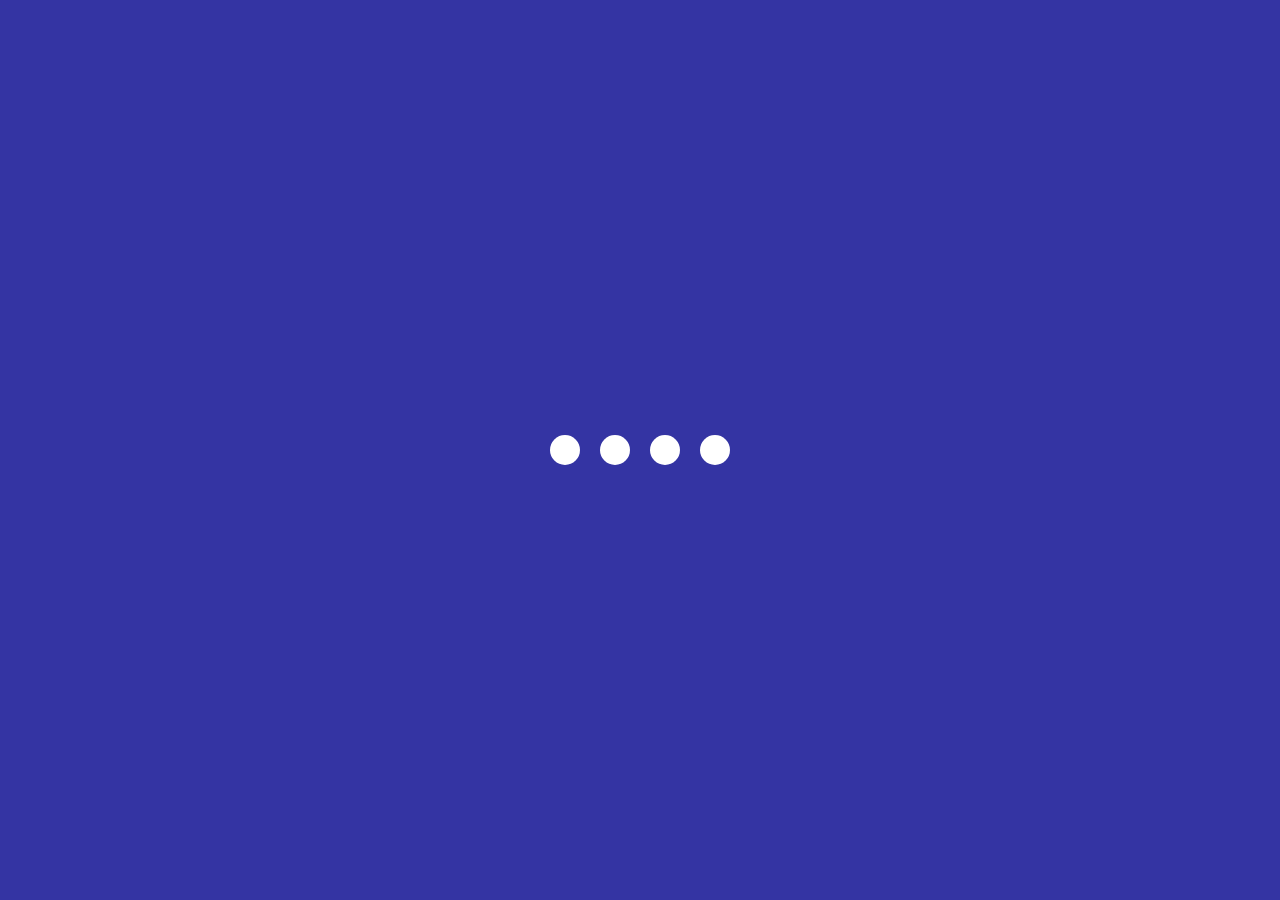
<file: 02. Creative Loading Animation/index.html>
<!DOCTYPE html>
<html lang="en">
<head>
    <meta charset="UTF-8">
    <meta name="viewport" content="width=device-width, initial-scale=1.0">
    <title>Creative Loading Animation</title>
    <link rel="stylesheet" href="styles.css">
</head>
<body>
    

    <section class="wrapper">
        <div class="loader">
            <div class="loading one"></div>
            <div class="loading two"></div>
            <div class="loading three"></div>
            <div class="loading four"></div>
        </div>     
    </section>


</body>
</html>
</file>
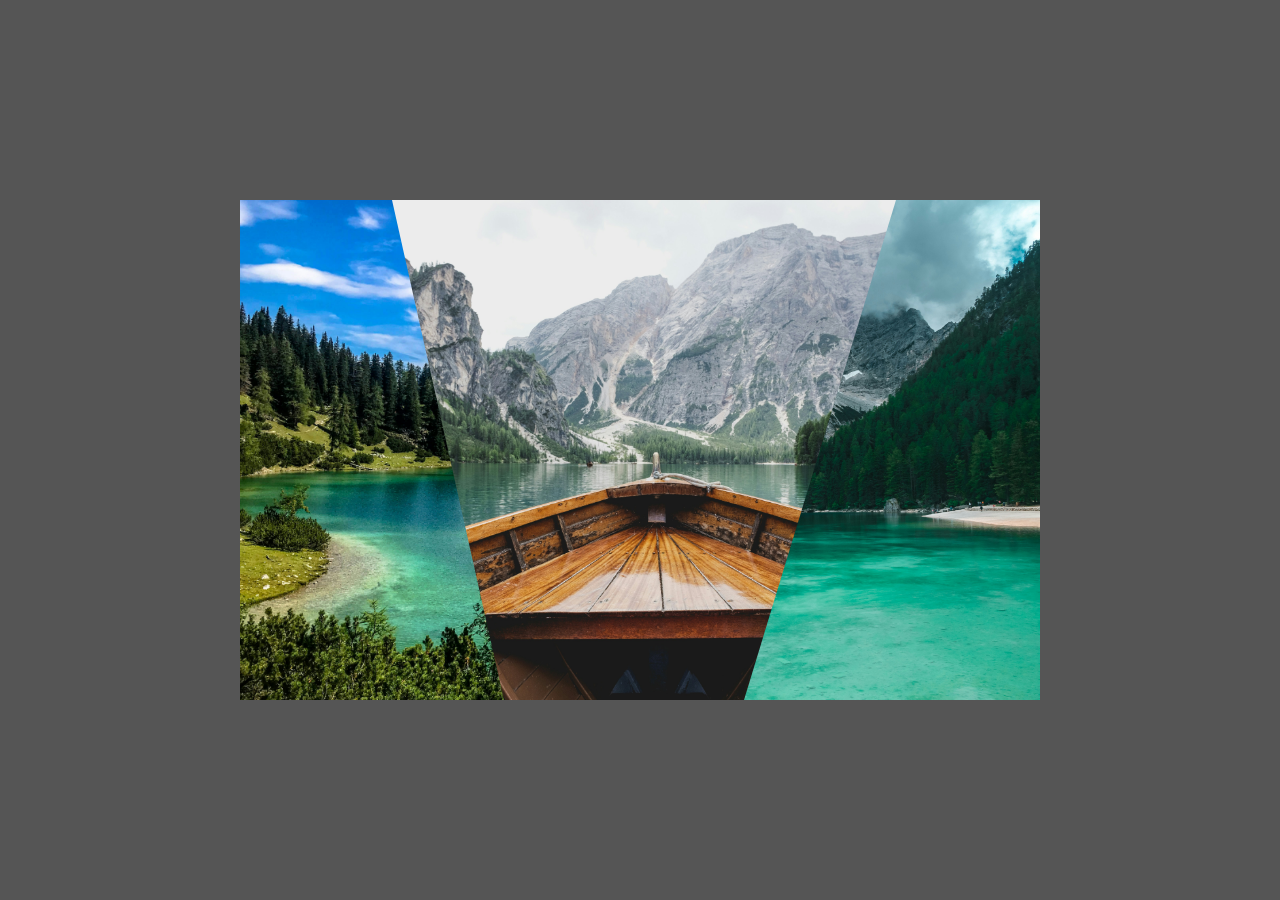
<file: 04. Creative Image Hover Effect/index.html>
<!DOCTYPE html>
<html lang="en">
<head>
    <meta charset="UTF-8">
    <meta name="viewport" content="width=device-width, initial-scale=1.0">
    <link rel="stylesheet" href="styles.css">
    <title>Creative Hover Effect</title>
</head>
<body>

    <section class="container">
        <div class="clip clip1"></div>
        <div class="clip clip2"></div>
        <div class="clip clip3"></div>
    </section>

</body>
</html>
</file>
<file: 02. Creative Loading Animation/styles.css>
*{
    margin: 0%;
    padding: 0%;
    box-sizing: border-box;
}

body{
    background-color: #00008bcb;
}

.wrapper{
    min-height: 100vh;
    width: 100%;
    display: flex;
    align-items: center;
    justify-content: center;
}

.wrapper .loader{
    display: flex;
    justify-content: space-evenly;
    padding: 0px 20px;
}

.loader .loading{
    background-color: #fff;
    width: 30px;
    height: 30px;
    border-radius: 50%;
    margin: 0px 10px;
    animation:  load 0.8s ease infinite;
}

.loader .loading.one{
    animation-delay: 0.3s;
}
.loader .loading.two{
    animation-delay: 0.4s;
}
.loader .loading.three{
    animation-delay: 0.5s;
}
.loader .loading.four{
    animation-delay: 0.6s;
}

@keyframes load{
    0%{
        width: 30px;
        height: 30px;
    }
    50%{
        width: 20px;
        height: 20px;
    }
}
</file>
<file: 04. Creative Image Hover Effect/styles.css>
*{
    margin: 0%;
    padding: 0;
    box-sizing: border-box;
}

body{
    height: 100vh;
    background-color: #555;
    display: flex;
    align-items: center;
    justify-content: center;
}


.container{
    position: relative;
    width: 800px;
    height: 500px;
    background-color: #222;
}

.clip{
    position: absolute;
    top: 0;
    left: 0;
    width: 100%;
    height: 100%;
    transition: all  0.5s;
}

.clip1{
    background: url(img/1.jpg);
    background-size: cover;
    background-position: center;
    clip-path: polygon(0 0, 46% 0, 39% 100%, 0 100%);
}

.clip2{
    background: url(img/2.jpg);
    background-size: cover;
    background-position: center;
    clip-path: polygon(19% 0, 87% 0, 64% 100%, 33% 100%);
}

.clip3{
    background: url(img/3.jpg);
    background-size: cover;
    background-position: center;
    clip-path: polygon(82% 0, 100% 0, 100% 100%, 63% 100%);
}

.container:hover .clip{
    clip-path: polygon(100% 0, 100% 0, 100% 100%, 100% 100%);
}

.container .clip:hover{
    clip-path: polygon(0 0, 100% 0, 100% 100%, 0% 100%);
}
</file>
